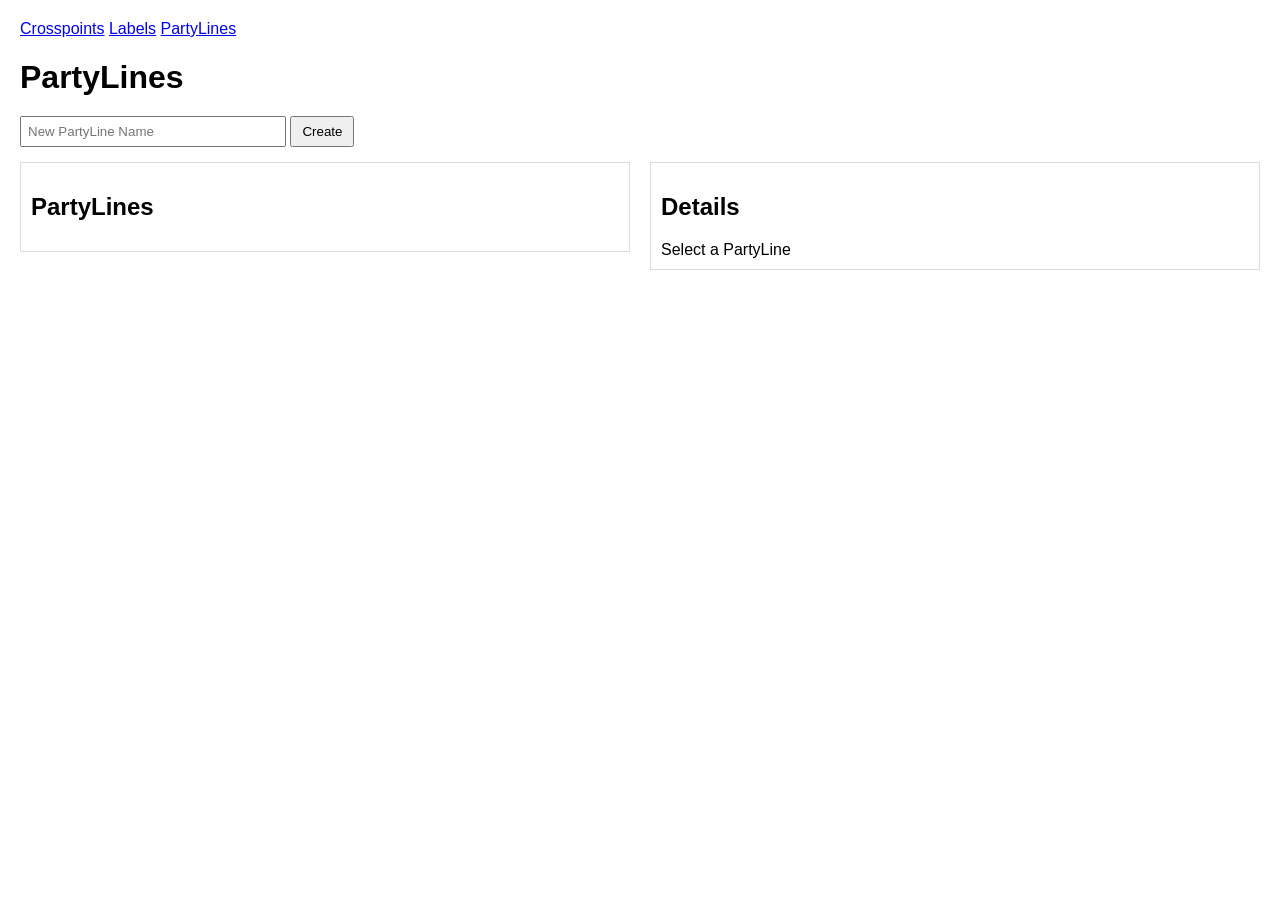
<file: Control Server/wwwroot/partylines.html>
<!DOCTYPE html>
<html>
<head>
    <title>PartyLines</title>
    <link rel="stylesheet" href="style.css">
</head>

<body>

    <nav>
        <a href="/">Crosspoints</a>
        <a href="/labels.html">Labels</a>
        <a href="/partylines.html">PartyLines</a>
    </nav>

    <h1>PartyLines</h1>

    <div class="topbar">
        <input id="newPlName" placeholder="New PartyLine Name">
        <button onclick="createPartyLine()">Create</button>
    </div>

    <div class="grid">

        <div class="panel">
            <h2>PartyLines</h2>
            <ul id="plList"></ul>
        </div>

        <div class="panel">
            <h2>Details</h2>

            <div id="details">
                Select a PartyLine
            </div>
        </div>

    </div>

    <script src="partylines.js"></script>

</body>
</html>
</file>
<file: Control Server/wwwroot/style.css>
body
{
    font-family: Arial, sans-serif;
    margin: 20px;
}

.container
{
    max-width: 900px;
}

h1
{
    margin-bottom: 20px;
}

select
{
    width: 400px;
    padding: 8px;
    margin-bottom: 20px;
}

table
{
    width: 100%;
    border-collapse: collapse;
}

th,
td
{
    border: 1px solid #ddd;
    padding: 8px;
}

th
{
    text-align: left;
}
.grid {
    display: flex;
    gap: 20px;
    align-items: flex-start;
}

.panel {
    flex: 1;
    min-width: 300px;
}
.topbar {
    margin-bottom: 15px;
}

    .topbar input {
        padding: 6px;
        width: 250px;
    }

    .topbar button {
        padding: 6px 10px;
    }

.grid {
    display: flex;
    gap: 20px;
}

.panel {
    flex: 1;
    border: 1px solid #ddd;
    padding: 10px;
}

ul {
    list-style: none;
    padding: 0;
}

li {
    padding: 8px;
    cursor: pointer;
    border-bottom: 1px solid #eee;
}

    li:hover {
        background: #f3f3f3;
    }
</file>
